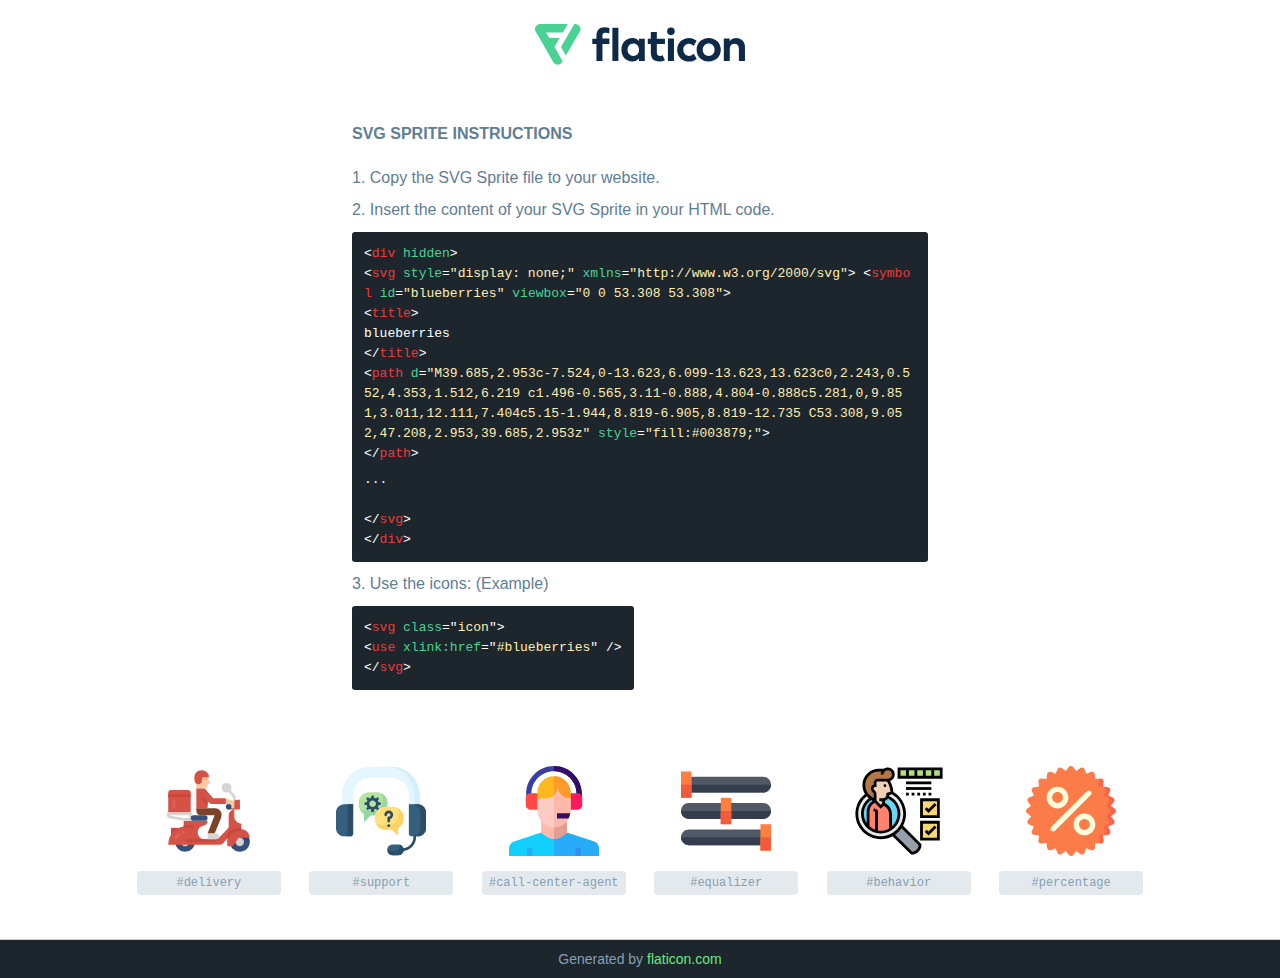
<file: assets/img/services/my-icons-collection_3/My icons collection-SVG-Sprites-Demo.html>
<!DOCTYPE html>
<!--
Flaticon SVG Sprite: My icons collectionCreation date: 21/09/2020 12:23-->
<html>
<!DOCTYPE html>
<html>
<head>
    <title>Flaticon SVG Sprite</title>
    <meta charset="UTF-8">
    <style>
        html, body, div, span, applet, object, iframe,
        h1, h2, h3, h4, h5, h6, p, blockquote, pre,
        a, abbr, acronym, address, big, cite, code,
        del, dfn, em, img, ins, kbd, q, s, samp,
        small, strike, strong, sub, sup, tt, var,
        b, u, i, center,
        dl, dt, dd, ol, ul, li,
        fieldset, form, label, legend,
        table, caption, tbody, tfoot, thead, tr, th, td,
        article, aside, canvas, details, embed,
        figure, figcaption, footer, header, hgroup,
        menu, nav, output, ruby, section, summary,
        time, mark, audio, video {
            margin: 0;
            padding: 0;
            border: 0;
            font-size: 100%;
            font: inherit;
            vertical-align: baseline;
        }
        /* HTML5 display-role reset for older browsers */
        article, aside, details, figcaption, figure,
        footer, header, hgroup, menu, nav, section {
            display: block;
        }
        body {
            line-height: 1;
        }
        ol, ul {
            list-style: none;
        }
        blockquote, q {
            quotes: none;
        }
        blockquote:before, blockquote:after,
        q:before, q:after {
            content: '';
            content: none;
        }
        table {
            border-collapse: collapse;
            border-spacing: 0;
        }
        body {
            font-family: Helvetica, Arial, sans-serif;
            font-size: 16px;
            color: #5f7d95;
        }
        a {
            color: #69E781;
            font-weight: bold;
            text-decoration: none;
        }
        * {
            -moz-box-sizing: border-box;
            -webkit-box-sizing: border-box;
            box-sizing: border-box;
            margin: 0;
            padding: 0;
        }
        .glyph svg.icon {
            width: 90px;
            height: 90px;

            margin-bottom: 12px;
        }
        .wrapper {
            max-width: 600px;
            margin: auto;
            padding: 0 12px;
        }
        .title {
            margin-bottom: 24px;
            text-transform: uppercase;
            font-weight: bold;
        }
        header {
            text-align: center;
            padding: 24px;
        }
        header .logo {
            width: 210px;
            height: auto;
            border: none;
            display: inline-block;
        }
        header strong {
            font-size: 28px;
            font-weight: 500;
            vertical-align: middle;
        }
        .demo {
            margin: 2em auto;
            line-height: 1.25em;
        }
        .demo ul li {
            margin-bottom: 12px;
        }
        .demo ul li code {
            background-color: #1D262D;
            border-radius: 3px;
            padding: 12px;
            display: inline-block;
            color: #fff;
            font-family: Consolas,Monaco,Lucida Console,Liberation Mono,DejaVu Sans Mono,Bitstream Vera Sans Mono,Courier New, monospace;
            font-weight: lighter;
            margin-top: 12px;
            font-size: 13px;
            word-break: break-all;
        }
        .demo ul li code .red {
            color: #EC3A3B;
        }
        .demo ul li code .green {
            color: #4AD295;
        }
        .demo ul li code .yellow {
            color: #FFEEB6;
        }
        .demo ul li code .blue {
            color: #2C8CF4;
        }
        .demo ul li code .purple {
            color: #4949E7;
        }
        .demo ul li code .dots {
            margin-top: 0.5em;
            display: block;
        }
        #glyphs {
            border-bottom: 1px solid #ccc;
            padding: 2em 0;
            text-align: center;
        }
        .glyph {
            display: inline-block;
            width: 9em;
            margin: 12px;
            text-align: center;
            vertical-align: top;
            background: #FFF;
        }
        .glyph .glyph-icon {
            padding: 10px;
            display: block;
            font-family:"Flaticon";
            font-size: 64px;
            line-height: 1;
        }
        .glyph .glyph-icon:before {
            font-size: 64px;
            color: #1D262D;
            margin-left: 0;
        }
        .class-name {
            font-size: 0.75em;
            background-color: #E3E9ED;
            color: #fff;
            border-radius: 4px;
            padding: 0.5em;
            color: #869FB2;
            font-family: Consolas,Monaco,Lucida Console,Liberation Mono,DejaVu Sans Mono,Bitstream Vera Sans Mono,Courier New, monospace;
        }
        .author-name {
            font-size: 0.6em;
            background-color: #fcfcfd;
            border: 1px solid #DEDEE4;
            border-top: 0;
            border-radius: 0 0 4px 4px;
            padding: 0.5em;
        }
        .attribution .title {
            margin-top: 2em;
        }
        .attribution textarea {
            background-color: #fcfcfd;
            padding: 12px;
            border: none;
            box-shadow: none;
            border: 1px solid #DEDEE4;
            border-radius: 4px;
            resize: none;
            width: 100%;
            height: 150px;
            font-size: 0.8em;
            font-family: Consolas,Monaco,Lucida Console,Liberation Mono,DejaVu Sans Mono,Bitstream Vera Sans Mono,Courier New, monospace;
            -webkit-appearance: none;
        }
        .iconsuse {
            margin: 2em auto;
            text-align: center;
            max-width: 1200px;
        }
        .iconsuse:after {
            content: '';
            display: table;
            clear: both;
        }
        .iconsuse .image {
            float: left;
            width: 25%;
            padding: 0 12px;
        }
        .iconsuse .image p {
            margin-bottom: 12px;
        }
        .iconsuse .image span {
            display: block;
            font-size: 0.65em;
            background-color: #1D262D;
            color: #fff;
            border-radius: 4px;
            padding: 0.5em;
            color: #FFFF99;
            margin-top: 12px;
            font-family: Consolas,Monaco,Lucida Console,Liberation Mono,DejaVu Sans Mono,Bitstream Vera Sans Mono,Courier New, monospace;
        }
        #footer {
            text-align: center;
            background-color: #1D262D;
            color: #869FB2;
            padding: 12px;
            font-size: 14px;
        }
        #footer a {
            font-weight: normal;
        }
        @media (max-width: 960px) {
            .iconsuse .image {
                width: 50%;
            }
        }
        @media (max-width: 560px) {
            .iconsuse .image {
                width: 100%;
            }
        }
    </style>
</head>
<body class="characters-off">
    <div hidden>
        <svg xmlns="http://www.w3.org/2000/svg" style="display: none;"><symbol id="delivery" viewBox="0 0 512 512"><title>delivery</title><circle cx="356" cy="124" fill="#d5d5d3" r="28"/><path d="m408 200h-16v-21.194l-30.247-37.806 12.494-10 32 40a8 8 0 0 1 1.753 5z" fill="#d5d5d3"/><path d="m264 96-16 8v8a16 16 0 0 1 -16 16h-48v-80h64v24l5.33 8z" fill="#fdc8a2"/><path d="m253.33 80h-37.33v-16h32v8z" fill="#fdb683"/><path d="m40 352h56v48h-56z" fill="#c7483c"/><circle cx="120" cy="432" fill="#34507b" r="56"/><circle cx="120" cy="432" fill="#d5d5d3" r="24"/><path d="m40 136h96a16 16 0 0 1 16 16v112a0 0 0 0 1 0 0h-128a0 0 0 0 1 0 0v-112a16 16 0 0 1 16-16z" fill="#d65246"/><path d="m48 192h16v48h-16z" fill="#df6257"/><path d="m24 160h128v16h-128z" fill="#c7483c"/><path d="m311.029 408.971 49.942-49.942a24 24 0 0 0 7.029-16.97v-62.059a32 32 0 0 1 32-32v40a40 40 0 0 0 40 40v32h-17.844a32 32 0 0 0 -23.678 10.474l-60.956 67.052a32 32 0 0 1 -23.678 10.474h-289.844a105.442 105.442 0 0 1 86.58-103.742l1.42-.258v-32h136a27.672 27.672 0 0 1 -23.759 27.394 37.552 37.552 0 0 0 -32.241 37.175v1.879a37.553 37.553 0 0 0 37.552 37.552h64.507a24 24 0 0 0 16.97-7.029z" fill="#d65246"/><path d="m104.285 387.575-6.138-14.775a81.91 81.91 0 0 1 16.727-4.927l2.861 15.742a65.794 65.794 0 0 0 -13.45 3.96z" fill="#df6257"/><path d="m70.522 419.487-14.4-6.974a81.646 81.646 0 0 1 27.363-31.768l9.03 13.209a65.626 65.626 0 0 0 -21.993 25.533z" fill="#df6257"/><path d="m152 264h-128a8 8 0 0 0 -8 8v9.32a16.008 16.008 0 0 0 13.14 15.75l81.43 14.8a7.608 7.608 0 0 0 1.43.13h40a8 8 0 0 0 8-8v-32a8 8 0 0 0 -8-8zm-8 32h-31.28l-80.72-14.68v-1.32h112z" fill="#d5d5d3"/><path d="m256 64h-40v19a21 21 0 0 1 -32 17.89 20.611 20.611 0 0 1 -3.09-2.32 20.9 20.9 0 0 1 -6.8-13.48l-1.71-17.11a39.992 39.992 0 0 1 39.8-43.98h3.8a40 40 0 0 1 40 40z" fill="#d65246"/><path d="m184 240v16a24 24 0 0 0 24 24h80l-40 104h40l37.6-90.517a38.658 38.658 0 0 0 -2.388-34.441 38.655 38.655 0 0 0 -33.312-19.042z" fill="#7a432a"/><path d="m280 184-48-56h-48v112h64v-40l8.971 8.971a24 24 0 0 0 16.97 7.029h78.059v-32z" fill="#d65246"/><path d="m368 248h64v-56h-14.111a28.944 28.944 0 0 0 -25.889 16l-24 8z" fill="#d65246"/><path d="m488 432a55.967 55.967 0 1 1 -.57-8 56 56 0 0 1 .57 8z" fill="#34507b"/><path d="m487.43 424h-63.43l-31.68 47.52a56 56 0 1 1 95.11-47.52z" fill="#2f486e"/><path d="m455 432a24.025 24.025 0 1 1 -1.38-8 23.6 23.6 0 0 1 1.38 8z" fill="#cececc"/><path d="m453.62 424h-29.62l-13.57 20.35a23.994 23.994 0 1 1 43.19-20.35z" fill="#c6c6c4"/><path d="m396 419.151 24.5 24.5a14.849 14.849 0 0 0 21 0 14.849 14.849 0 0 0 0-21l-24.5-24.5z" fill="#d5d5d3"/><path d="m360 456h32l32-48h64a48 48 0 0 0 -48-48h-16a64 64 0 0 0 -64 64z" fill="#d65246"/><path d="m352 184v32l16 8v16h32v-40z" fill="#fdc8a2"/><circle cx="368" cy="232" fill="#34507b" r="16"/><g fill="#c7483c"><path d="m112 336h56v16h-56z"/><path d="m278.059 432h-150.059v-16h166.059a24 24 0 0 0 16.97-7.029l.971-.971-16.971 16.971a24 24 0 0 1 -16.97 7.029z"/><path d="m424 352a72.1 72.1 0 0 0 -70.98 60h16.289a56.088 56.088 0 0 1 54.691-44h16v-16z"/></g><rect fill="#34507b" height="32" rx="16" width="96" x="152" y="280"/><path d="m248 201.373-26.343-26.343-11.314 11.313 37.657 37.657z" fill="#c7483c"/><path d="m248 384h48a16 16 0 0 1 16 16 16 16 0 0 1 -16 16h-48a0 0 0 0 1 0 0v-32a0 0 0 0 1 0 0z" fill="#d5d5d3"/></symbol><symbol id="support" viewBox="0 0 512 512"><title>support</title><g><path d="m375.603 484.806c-3.569 0-6.768-2.5-7.517-6.133-.858-4.156 1.815-8.222 5.971-9.079l15.589-3.219c29.143-6.019 50.296-31.988 50.296-61.746v-31.792c0-4.244 3.44-7.684 7.684-7.684s7.684 3.44 7.684 7.684v31.792c0 37.012-26.309 69.31-62.556 76.797l-15.59 3.219c-.523.108-1.045.161-1.561.161z" fill="#2b4d66"/></g><g><path d="m231.396 149.457h-41.437c-33.76 0-61.129 27.368-61.129 61.129v8.014c0 21.679 11.294 40.708 28.31 51.56 1.47.937 2.358 2.56 2.358 4.304v37.516c0 2.778 3.393 4.131 5.304 2.115l29.552-31.169c1.935-2.041 4.623-3.196 7.435-3.196h29.606c33.76 0 61.129-27.368 61.129-61.129v-8.014c.001-33.762-27.367-61.13-61.128-61.13z" fill="#b3e59f"/></g><g><g><path d="m445.673 314.501c-17.223 0-31.186-13.963-31.186-31.186v-117.027c0-54.739-44.534-99.273-99.273-99.273h-118.441c-54.739 0-99.273 44.534-99.273 99.273v117.027c0 17.223-13.963 31.186-31.186 31.186s-31.186-13.963-31.186-31.186v-117.027c0-89.131 72.514-161.645 161.645-161.645h118.441c89.131 0 161.645 72.514 161.645 161.645v117.027c0 17.224-13.962 31.186-31.186 31.186z" fill="#e4f6ff"/></g></g><g><g><path d="m315.215 4.643h-29.232c89.131 0 161.645 72.514 161.645 161.645v117.027c0 11.941-6.714 22.309-16.57 27.549 4.361 2.318 9.334 3.637 14.616 3.637 17.223 0 31.186-13.963 31.186-31.186v-117.027c-.001-89.131-72.514-161.645-161.645-161.645z" fill="#d3effb"/></g></g><g><path d="m46.292 217.882h51.22v167.339c0 8.284-6.716 15-15 15h-36.22c-25.566 0-46.292-20.726-46.292-46.292v-89.755c0-25.566 20.726-46.292 46.292-46.292z" fill="#365e7d"/></g><path d="m64.894 217.882v167.342c0 8.283-6.714 14.997-14.997 14.997h32.618c8.283 0 14.997-6.714 14.997-14.997v-167.342z" fill="#2b4d66"/><g><path d="m355.058 507.357h-33.336c-16.699 0-30.237-13.538-30.237-30.237 0-16.699 13.538-30.237 30.237-30.237h33.336c13.356 0 24.689 8.659 28.692 20.669.725 2.174-3.536 2.835-3.207 7.944s4.55 5.662 4.163 7.591c-2.771 13.842-14.992 24.27-29.648 24.27z" fill="#365e7d"/></g><path d="m364.892 448.527c.21 1.44.324 2.911.324 4.41 0 16.699-13.538 30.237-30.237 30.237h-33.336c-3.444 0-6.75-.584-9.834-1.645 2.135 14.608 14.712 25.827 29.913 25.827h33.336c16.699 0 30.237-13.538 30.237-30.237 0-13.254-8.533-24.51-20.403-28.592z" fill="#2b4d66"/><g><path d="m465.708 400.221h-10.4l-7.734-1.107-7.631 1.107h-10.454c-8.284 0-15-6.716-15-15v-167.339h51.22c25.566 0 46.292 20.726 46.292 46.292v89.755c-.001 25.566-20.727 46.292-46.293 46.292z" fill="#365e7d"/></g><path d="m465.612 217.882h-31.795c25.561 0 46.282 20.721 46.282 46.282v89.774c0 25.561-20.721 46.282-46.282 46.282h31.795c25.561 0 46.282-20.721 46.282-46.282v-89.774c.001-25.561-20.721-46.282-46.282-46.282z" fill="#2b4d66"/><g><path d="m259.498 156.304c4.366 8.416 6.847 17.966 6.847 28.102v8.014c0 33.761-27.368 61.129-61.129 61.129h-41.436c-10.136 0-19.686-2.481-28.102-6.847 4.972 9.584 12.404 17.687 21.461 23.468 1.47.939 2.36 2.561 2.36 4.305v37.506c0 2.778 3.393 4.131 5.304 2.115l29.552-31.169c1.935-2.041 4.623-3.196 7.435-3.196h29.606c33.76 0 61.129-27.368 61.129-61.129v-8.014c0-23.627-13.411-44.108-33.027-54.284z" fill="#95d6a4"/></g><path d="m248.917 205.884h-7.267c-.896-3.421-2.311-6.633-4.149-9.554l4.25-4.25c3.001-3.002 3.001-7.866 0-10.868-3.002-3-7.866-3-10.868 0l-4.25 4.25c-3.21-2.02-6.774-3.521-10.578-4.393v-5.999c0-4.244-3.44-7.684-7.684-7.684s-7.684 3.44-7.684 7.684v5.999c-3.804.872-7.368 2.373-10.578 4.393l-4.25-4.25c-3.002-3-7.867-3-10.868 0-3.001 3.002-3.001 7.867 0 10.868l4.25 4.25c-2.02 3.21-3.521 6.774-4.393 10.578h-5.999c-4.244 0-7.684 3.44-7.684 7.684s3.44 7.684 7.684 7.684h5.999c.872 3.804 2.373 7.368 4.393 10.578l-4.25 4.25c-3.001 3.002-3.001 7.867 0 10.868 1.501 1.5 3.468 2.25 5.434 2.25s3.933-.75 5.434-2.25l4.25-4.25c3.21 2.02 6.774 3.521 10.578 4.393v5.999c0 4.244 3.44 7.684 7.684 7.684s7.684-3.44 7.684-7.684v-5.999c3.804-.872 7.368-2.373 10.578-4.393l4.25 4.25c1.501 1.5 3.468 2.25 5.434 2.25s3.933-.75 5.434-2.25c3.001-3.002 3.001-7.866 0-10.868l-4.25-4.25c2.2-3.497 3.79-7.413 4.616-11.603h6.8c4.244 0 7.684-3.44 7.684-7.684 0-4.243-3.44-7.683-7.684-7.683zm-40.548 27.74c-10.494 0-19.031-8.537-19.031-19.031s8.537-19.031 19.031-19.031 19.031 8.537 19.031 19.031-8.537 19.031-19.031 19.031z" fill="#2b4d66"/><g fill="#2b4d66"><path d="m208.369 261.8c4.245 0 7.685-3.44 7.685-7.684v-1.544c-3.52.63-7.137.977-10.838.977h-4.531v.566c0 4.245 3.44 7.685 7.684 7.685z"/><path d="m241.751 247.974c2.154-2.155 2.753-5.267 1.815-7.963-3.882 3.132-8.155 5.795-12.734 7.912l.052.052c1.501 1.5 3.468 2.25 5.434 2.25s3.932-.751 5.433-2.251z"/></g><g><path d="m322.978 231.378h-41.437c-33.761 0-61.129 27.368-61.129 61.129v8.014c0 33.761 27.368 61.129 61.129 61.129h33.32c2.812 0 5.501 1.156 7.435 3.196l25.837 27.252c1.911 2.016 5.304.663 5.304-2.115v-33.598c0-1.743.888-3.366 2.358-4.304 17.017-10.852 28.31-29.882 28.31-51.56v-8.014c.002-33.76-27.366-61.129-61.127-61.129z" fill="#ffe07d"/></g><g><path d="m351.08 238.226c4.366 8.416 6.847 17.966 6.847 28.102v8.014c0 33.761-27.368 61.129-61.129 61.129h-41.437c-10.136 0-19.686-2.481-28.102-6.847 10.176 19.616 30.656 33.027 54.281 33.027h33.321c2.812 0 5.501 1.156 7.435 3.196l25.837 27.252c1.911 2.016 5.304.663 5.304-2.115v-33.598c0-1.743.888-3.366 2.358-4.304 17.017-10.852 28.31-29.882 28.31-51.56v-8.014c.002-23.626-13.409-44.106-33.025-54.282z" fill="#ffd064"/></g><g><circle cx="300.16" cy="338.364" fill="#2b4d66" r="7.284"/></g><path d="m293.476 335.471c-.385.887-.6 1.864-.6 2.893 0 4.023 3.261 7.284 7.284 7.284s7.284-3.261 7.284-7.284c0-1.335-.365-2.583-.992-3.659-3.145.499-6.368.766-9.653.766z" fill="#2b4d66"/><g><g><path d="m300.159 321.268c-4.244 0-7.684-3.44-7.684-7.684v-18.244c0-4.244 3.44-7.684 7.684-7.684 2.702 0 5.215-1.082 7.079-3.045 1.863-1.961 2.811-4.535 2.67-7.247-.263-5.074-4.455-9.128-9.543-9.231-4.919-.061-9.191 3.508-9.873 8.39-.062.448-.094.91-.094 1.371 0 4.244-3.44 7.684-7.684 7.684s-7.684-3.44-7.684-7.684c0-1.17.081-2.346.242-3.496 1.734-12.417 12.387-21.635 24.891-21.635.171 0 .34.002.511.006 13.107.264 23.904 10.718 24.583 23.8.361 6.963-2.079 13.578-6.873 18.626-2.916 3.072-6.564 5.335-10.54 6.618v11.773c0 4.242-3.44 7.682-7.685 7.682z" fill="#2b4d66"/></g></g></symbol><symbol id="call-center-agent" viewBox="0 0 512 512"><title>call-center-agent</title><path d="m414.33 158.33v11.67h-30v-11.67c0-70.76-57.57-128.33-128.33-128.33s-128.33 57.57-128.33 128.33v11.67h-30v-11.67c0-87.3 71.02-158.33 158.33-158.33s158.33 71.03 158.33 158.33z" fill="#393e9f"/><path d="m414.33 158.33v11.67h-30v-11.67c0-70.76-57.57-128.33-128.33-128.33v-30c87.31 0 158.33 71.03 158.33 158.33z" fill="#340d66"/><path d="m175.287 248.594h-54.972c-13.767 0-24.928-11.161-24.928-24.928v-43.901c0-13.767 11.161-24.928 24.928-24.928h54.972z" fill="#fe4945"/><path d="m334.711 248.594h56.974c13.767 0 24.928-11.161 24.928-24.928v-43.901c0-13.767-11.161-24.928-24.928-24.928h-56.974z" fill="#fa185e"/><path d="m512 469.59v42.41h-103.29l-15-15-15 15h-245.42l-15-15-15 15h-103.29v-42.41c0-18.34 11.78-34.59 29.2-40.31l153.66-50.36h146.71v.14l153.23 50.22c17.42 5.72 29.2 21.97 29.2 40.31z" fill="#13cffe"/><path d="m512 469.59v42.41h-103.29l-15-15-15 15h-122.71v-133.08h73.57v.14l153.23 50.22c17.42 5.72 29.2 21.97 29.2 40.31z" fill="#28abf9"/><path d="m329.57 306.33v72.59s-37 36.57-73.57 36.57-73.14-36.57-73.14-36.57v-72.59z" fill="#ffb9ab"/><path d="m329.57 306.33v72.59s-37 36.57-73.57 36.57v-109.16z" fill="#e39e8d"/><path d="m350.72 152.72v31.48l-9.72 10.47h-170l-9.72-10.47v-31.48c0-26.16 10.6-49.84 27.74-66.98s40.82-27.74 66.98-27.74c52.31 0 94.72 42.41 94.72 94.72z" fill="#ffb81f"/><path d="m350.72 152.72v31.48l-9.72 10.47h-85v-136.67c52.31 0 94.72 42.41 94.72 94.72z" fill="#fc9b28"/><path d="m350.72 184.26v64.87c0 6.69-.61 13.22-1.78 19.54-.95 5.15-14.23 15-14.23 15s6.34 10.23 3.8 15c-16.25 30.62-47.11 51.29-82.51 51.29-26.16 0-49.84-11.28-66.98-29.53s-27.74-43.45-27.74-71.3v-64.87h50.52c17.01 0 32.52-6.46 44.2-17.06 13.26-12.04 21.59-29.41 21.59-48.72 0 36.33 29.45 65.78 65.78 65.78z" fill="#fccbc3"/><path d="m350.72 184.26v64.87c0 6.69-.61 13.22-1.78 19.54-.95 5.15-14.23 15-14.23 15s6.34 10.23 3.8 15c-16.25 30.62-47.11 51.29-82.51 51.29v-182.76c13.26-12.04 21.59-29.41 21.59-48.72 0 36.33 29.45 65.78 65.78 65.78z" fill="#ffb9ab"/><path d="m348.94 268.67c-1.97 10.71-5.54 20.8-10.43 30h-65.3v-30z" fill="#340d66"/><path d="m103.286 466h30v46h-30z" fill="#28abf9"/><path d="m378.714 466h30v46h-30z" fill="#318def"/></symbol><symbol id="equalizer" viewBox="0 0 512 512"><title>equalizer</title><path d="m467 361v90h-422c-24.901 0-45-20.101-45-45 0-24.901 20.099-45 45-45z" fill="#515866"/><path d="m467 406v45h-422c-24.901 0-45-20.101-45-45z" fill="#353d4d"/><path d="m512 256c0 24.899-20.099 45-45 45h-422c-24.901 0-45-20.101-45-45 0-24.901 20.099-45 45-45h422c24.901 0 45 20.099 45 45z" fill="#515866"/><path d="m512 256c0 24.899-20.099 45-45 45h-422c-24.901 0-45-20.101-45-45z" fill="#353d4d"/><path d="m512 106c0 24.899-20.099 45-45 45h-422v-90h422c24.901 0 45 20.099 45 45z" fill="#515866"/><path d="m512 106c0 24.899-20.099 45-45 45h-422v-45z" fill="#353d4d"/><path d="m0 31h60v150h-60z" fill="#ff7f40"/><path d="m452 331h60v150h-60z" fill="#ff7f40"/><path d="m0 106h60v75h-60z" fill="#f25a3c"/><path d="m226 181h60v150h-60z" fill="#ff7f40"/><g fill="#f25a3c"><path d="m226 256h60v75h-60z"/><path d="m452 406h60v75h-60z"/></g></symbol><symbol id="behavior" viewBox="0 0 64 64"><title>behavior</title><g><g><path d="m32 2h30v6h-30z" fill="#b4dd7f"/></g><g><path d="m33.64 42.64 13.36 13.36c0 1.66-.67 3.16-1.76 4.24-1.08 1.09-2.58 1.76-4.24 1.76l-13.36-13.36c2.47-1.46 4.54-3.53 6-6z" fill="#969faa"/></g><g><circle cx="19" cy="34" fill="#e6e9ed" r="17"/></g><g><circle cx="19" cy="34" fill="#69d6f4" r="13"/></g><g><path d="m21.36 3c.71-.62 1.63-1 2.64-1 2.21 0 4 1.79 4 4s-1.79 4-4 4h-2-5c-1.1 0-2 .9-2 2v2c-.55 0-1.05.22-1.41.59-.37.36-.59.86-.59 1.41v.17c0 .53.21 1.04.59 1.42l.82.82c.38.38.59.89.59 1.42v5.17l-2.79-2.09-.94-.71c-.81-.6-1.51-1.3-2.09-2.08-.41-.53-.76-1.09-1.05-1.68-.73-1.46-1.13-3.1-1.13-4.77 0-5.89 4.78-10.67 10.67-10.67z" fill="#b27946"/></g><g><path d="m16 46.65c-2.3-.54-4.36-1.7-6-3.27v-.01-10.98c0-1.63.5-3.17 1.37-4.46s2.12-2.33 3.63-2.93l4 4 2-2c1.51.6 2.76 1.64 3.63 2.93s1.37 2.83 1.37 4.46v10.56c-2.02 1.3-4.42 2.05-7 2.05-1.03 0-2.04-.12-3-.35z" fill="#ff826e"/></g><g><path d="m19 29-4-4v-5.17c0-.53-.21-1.04-.59-1.42l-.82-.82c-.38-.38-.59-.89-.59-1.42v-.17c0-.55.22-1.05.59-1.41.36-.37.86-.59 1.41-.59v-2c0-1.1.9-2 2-2h5 2s3 4 3 9l-3 1v.59c0 .45-.09.89-.26 1.3s-.42.79-.74 1.11c-.54.54-1.25.88-2 .97v3.03z" fill="#f0d0b4"/></g><g><path d="m48 40h12v12h-12z" fill="#fcd770"/></g><g><path d="m48 24h12v12h-12z" fill="#fcd770"/></g></g><g><circle cx="22" cy="14" r="1"/><path d="m37 34c0-6.462-3.446-12.378-9.021-15.592-.144-3.326-1.448-6.146-2.345-7.705 1.953-.681 3.366-2.521 3.366-4.703 0-2.757-2.243-5-5-5-1.116 0-2.136.38-2.969 1h-3.364c-6.434 0-11.667 5.233-11.667 11.667 0 2.224.654 4.383 1.82 6.23-4.286 3.403-6.82 8.603-6.82 14.103 0 9.925 8.075 18 18 18 3.058 0 5.938-.771 8.463-2.123l13.123 13.123h.414c3.859 0 7-3.14 7-7v-.414l-13.123-13.123c1.352-2.525 2.123-5.405 2.123-8.463zm-22-1.382v12.682c-1.492-.53-2.846-1.344-4.001-2.382l.001-10.533c0-2.643 1.477-4.993 3.796-6.175l4.204 4.204 2.204-2.204c2.319 1.182 3.796 3.532 3.796 6.175v9.991c-1.767 1.026-3.813 1.624-6 1.624-.683 0-1.348-.071-2-.181v-14.437l-2.553-1.276-.895 1.789zm-2.807-8.473.943.707c-2.55 1.622-4.136 4.423-4.136 7.533l-.001 8.232c-1.26-1.898-1.999-4.172-1.999-6.617 0-3.984 1.94-7.61 5.193-9.855zm9.807 2.206v-1.601c.633-.214 1.22-.556 1.707-1.042.169-.169.313-.354.451-.544 4.182 1.982 6.842 6.146 6.842 10.836 0 3.542-1.552 6.72-4 8.919v-8.534c0-3.451-1.941-6.535-5-8.034zm1-7.072v1.307c0 .645-.251 1.251-.707 1.707s-1.063.707-1.707.707h-2.586v2h2v1.586l-1 1-3-3v-4.757c0-.801-.313-1.555-.879-2.122l-.828-.828c-.189-.189-.293-.441-.293-.708v-.171c0-.551.448-1 1-1h1v-3c0-.551.448-1 1-1h5 1.473c.659 1.016 2.298 3.86 2.506 7.287zm-5.333-15.279h1.757c-.27.614-.424 1.288-.424 2h2c0-1.654 1.346-3 3-3s3 1.346 3 3-1.346 3-3 3h-2-5c-1.654 0-3 1.346-3 3v1.171c-1.164.413-2 1.525-2 2.829v.171c0 .801.313 1.555.879 2.122l.828.828c.189.189.293.441.293.708v3.172l-2.134-1.6c-2.421-1.817-3.866-4.708-3.866-7.734 0-5.331 4.337-9.667 9.667-9.667zm-14.667 30c0-4.877 2.241-9.489 6.035-12.516.451.5.941.968 1.48 1.386-3.475 2.641-5.515 6.702-5.515 11.13 0 7.72 6.28 14 14 14s14-6.28 14-14c0-5.505-3.143-10.387-8.076-12.683.033-.197.068-.393.074-.596l1.896-.632c5.008 2.847 8.106 8.134 8.106 13.911 0 8.822-7.178 16-16 16s-16-7.178-16-16zm42.984 22.398c-.193 2.44-2.146 4.393-4.586 4.586l-12.182-12.182c1.791-1.24 3.346-2.795 4.586-4.586z"/><path d="m47 53h14v-14h-14zm2-12h10v10h-10z"/><path d="m53 46.586-1.293-1.293-1.414 1.414 2.707 2.707 5.707-5.707-1.414-1.414z"/><path d="m47 37h14v-14h-14zm2-12h10v10h-10z"/><path d="m53 30.586-1.293-1.293-1.414 1.414 2.707 2.707 5.707-5.707-1.414-1.414z"/><path d="m31 1v8h32v-8zm14 2h4v4h-4zm-2 4h-4v-4h4zm8-4h4v4h-4zm-18 0h4v4h-4zm28 4h-4v-4h4z"/><path d="m37 11h18v2h-18z"/><path d="m37 15h18v2h-18z"/><path d="m37 19h2v2h-2z"/><path d="m53 19h2v2h-2z"/><path d="m49 19h2v2h-2z"/><path d="m45 19h2v2h-2z"/><path d="m41 19h2v2h-2z"/></g></symbol><symbol id="percentage" viewBox="0 0 497 497"><title>percentage</title><path d="m491.13 236.596-22.291-17.104 17.104-22.291c6.006-7.827 2.953-19.221-6.162-22.997l-25.958-10.752 10.752-25.958c3.776-9.115-2.122-19.331-11.904-20.618l-27.856-3.667 3.667-27.857c1.288-9.781-7.053-18.123-16.835-16.835l-11.903 1.567v356.831l11.903 1.567c9.782 1.288 18.123-7.053 16.835-16.835l-3.667-27.856 27.856-3.667c9.782-1.288 15.68-11.503 11.904-20.618l-10.752-25.958 25.958-10.752c9.115-3.775 12.168-15.169 6.162-22.997l-17.104-22.291 22.291-17.104c7.827-6.006 7.827-17.802 0-23.808z" fill="#fa6348"/><path d="m380.124 452.671 3.667-27.856 15.953 2.1c4.7-2.787 7.77-8.695 7.009-15.268l-3.225-27.856 24.493-3.667c8.601-1.288 13.787-11.503 10.467-20.618l-9.454-25.958 22.824-10.752c8.015-3.775 10.699-15.169 5.418-22.997l-15.039-22.291 19.6-17.104c6.882-6.006 6.882-17.802 0-23.808l-19.6-17.104 15.039-22.291c5.281-7.827 2.596-19.221-5.418-22.997l-22.824-10.752 9.454-25.958c3.32-9.115-1.866-19.331-10.467-20.618l-24.493-3.667 3.225-27.857c.761-6.573-2.309-12.48-7.01-15.268l-15.953 2.101-.316-2.398-3.352-25.458c-1.288-9.782-11.503-15.679-20.618-11.904l-25.958 10.752-10.752-25.958c-3.776-9.115-15.17-12.168-22.997-6.162l-22.291 17.104-17.102-22.291c-6.006-7.827-17.802-7.827-23.808 0l-17.104 22.291-22.291-17.104c-7.827-6.006-19.221-2.953-22.997 6.162l-10.752 25.958-25.958-10.752c-9.115-3.775-19.331 2.123-20.618 11.904l-3.667 27.856-27.856-3.667c-9.782-1.288-18.123 7.053-16.835 16.835l3.667 27.856-27.856 3.667c-9.781 1.288-15.68 11.503-11.904 20.618l10.752 25.958-25.958 10.752c-9.115 3.776-12.168 15.169-6.162 22.997l17.104 22.291-22.291 17.104c-7.827 6.006-7.827 17.802 0 23.808l22.291 17.104-17.104 22.291c-6.006 7.827-2.953 19.221 6.162 22.997l25.958 10.752-10.752 25.958c-3.776 9.115 2.122 19.331 11.904 20.618l27.856 3.667-3.667 27.856c-1.288 9.782 7.053 18.123 16.835 16.835l27.856-3.667 3.667 27.856c1.288 9.781 11.503 15.679 20.618 11.904l25.958-10.752 10.752 25.958c3.775 9.115 15.169 12.168 22.997 6.162l22.291-17.104 17.104 22.291c6.006 7.827 17.802 7.827 23.808 0l17.104-22.291 22.291 17.104c7.827 6.006 19.221 2.953 22.997-6.162l10.752-25.958 25.958 10.752c9.115 3.776 19.33-2.122 20.618-11.904z" fill="#fc7c49"/><g fill="#fffbdb"><path d="m322.746 262.746c-33.137 0-60 26.863-60 60s26.863 60 60 60 60-26.863 60-60-26.863-60-60-60zm0 90c-16.568 0-30-13.431-30-30 0-16.568 13.432-30 30-30 16.569 0 30 13.432 30 30 0 16.569-13.431 30-30 30z"/><path d="m174.254 114.254c-33.137 0-60 26.863-60 60s26.863 60 60 60 60-26.863 60-60-26.863-60-60-60zm0 90c-16.568 0-30-13.431-30-30 0-16.568 13.432-30 30-30 16.569 0 30 13.432 30 30 0 16.569-13.432 30-30 30z"/><path d="m139.252 357.748c-5.858-5.858-5.858-15.355 0-21.213l197.283-197.283c5.858-5.858 15.355-5.858 21.213 0s5.858 15.355 0 21.213l-197.283 197.283c-5.858 5.858-15.355 5.858-21.213 0z"/></g></symbol></svg>    </div>
    <header>
        <a href="https://www.flaticon.com/" target="_blank" class="logo">
            <svg id="Capa_1" data-name="Capa 1" xmlns="http://www.w3.org/2000/svg" viewBox="0 0 394.3 76.5"><title>flaticon_positive</title><path d="M156.6,69.4H145.3V7.1h11.3Z" style="fill:#0e2a47"/><path d="M206.2,69.4h-11V64.8a15.4,15.4,0,0,1-12.6,5.7c-11.6,0-20.3-9.5-20.3-22.1s8.8-22.1,20.3-22.1a15.4,15.4,0,0,1,12.6,5.8V27.5h11Zm-32.4-21c0,6.4,4.2,11.6,10.8,11.6s10.8-4.9,10.8-11.6-4.4-11.6-10.8-11.6S173.9,42,173.9,48.4Z" style="fill:#0e2a47"/><path d="M262.5,13.7a7.2,7.2,0,0,1-14.4,0,7.2,7.2,0,1,1,14.4,0ZM261,69.4H249.6v-42H261Z" style="fill:#0e2a47"/><path id="_Trazado_" data-name="&lt;Trazado&gt;" d="M139.6,17.8a16.6,16.6,0,0,0-8-1.4c-3.2.4-4.9,2-4.9,5.9v5.1h13V37.5h-13v32H115.4v-32h-7.8v-10h7.8V22.2c0-9.9,5.2-16.3,15-16.3a23.4,23.4,0,0,1,9.3,1.8Z" style="fill:#0e2a47"/><path d="M235.1,60c-3.5,0-6.3-1.9-6.3-7.1V37.5H244v-10H228.8V15H217.5V27.5h-5.7v10h5.7V53.7c0,10.9,5.3,16.8,15.7,16.8A22.9,22.9,0,0,0,244,68l-4.3-9.1A12.3,12.3,0,0,1,235.1,60Z" style="fill:#0e2a47"/><path d="M348.9,48.4c0,12.6-9.7,22.1-22.7,22.1s-22.7-9.4-22.7-22.1,9.6-22.1,22.7-22.1S348.9,35.8,348.9,48.4Zm-33.9,0c0,6.8,4.8,11.6,11.1,11.6s11.2-4.8,11.2-11.6-4.8-11.6-11.2-11.6S315.1,41.6,315.1,48.4Z" style="fill:#0e2a47"/><path d="M394.3,42.7V69.4H382.9V46.3c0-6.1-3-9.4-8.2-9.4s-8.9,3.2-8.9,9.5v23H354.6v-42h11v4.9c3-4.5,7.6-6.1,12.3-6.1C387.5,26.3,394.3,33,394.3,42.7Z" style="fill:#0e2a47"/><path d="M298,55.7h0a12.4,12.4,0,0,1-8.2,4.2h-.9l-1.8-.2a10,10,0,0,1-7.4-5.6,13.2,13.2,0,0,1-1.2-5.8,13,13,0,0,1,1.3-5.9,10.1,10.1,0,0,1,7.5-5.5h2.4a11.7,11.7,0,0,1,8.3,4.2l5.5-9.6a19.9,19.9,0,0,0-8.1-4.3,23.4,23.4,0,0,0-6.1-.8,25.2,25.2,0,0,0-7.5,1.1,20.9,20.9,0,0,0-8,4.6,21.9,21.9,0,0,0-6.8,16.4,21.9,21.9,0,0,0,6.7,16.3,20.9,20.9,0,0,0,8,4.6,25.2,25.2,0,0,0,7.7,1.2,23.6,23.6,0,0,0,6.2-.8,20,20,0,0,0,8.1-4.4Z" style="fill:#0e2a47"/><path d="M46.3,26.5H26.9L20.8,16H52.4L61.6,0H9.4A9.3,9.3,0,0,0,1.3,4.7a9.3,9.3,0,0,0,0,9.4L34.6,71.8a9.4,9.4,0,0,0,16.2,0l1.1-1.9L36.6,43.3Z" style="fill:#4ad295"/><path d="M84.2,4.7A9.3,9.3,0,0,0,76.1,0H73.8l-25,43.3,9.2,16L84.2,14A9.3,9.3,0,0,0,84.2,4.7Z" style="fill:#4ad295"/></svg>
        </a>
    </header>
    <section class="demo wrapper">
        <p class="title">SVG Sprite Instructions</p>
        <ul>
            <li>
                <span class="num">1. </span>Copy the SVG Sprite file to your website.
            </li>
            <li>
                <span class="num">2. </span>Insert the content of your SVG Sprite in your HTML code.
                <code class="big">
                    &lt;<span class="red">div</span> <span class="green">hidden</span>&gt;<br>
                    &lt;<span class="red">svg</span> <span class="green">style</span>=<span class="yellow">"display: none;"</span> <span class="green">xmlns</span>=<span class="yellow">"http://www.w3.org/2000/svg"</span>>
                    &lt;<span class="red">symbol</span> <span class="green">id</span>=<span class="yellow">"blueberries"</span> <span class="green">viewbox</span>=<span class="yellow">"0 0 53.308 53.308"</span>><br>
                    &lt;<span class="red">title</span>><br>
                    blueberries<br>
                    &lt;/<span class="red">title</span>><br>
                    &lt;<span class="red">path</span> <span class="green">d</span>=<span class="yellow">"M39.685,2.953c-7.524,0-13.623,6.099-13.623,13.623c0,2.243,0.552,4.353,1.512,6.219   c1.496-0.565,3.11-0.888,4.804-0.888c5.281,0,9.851,3.011,12.111,7.404c5.15-1.944,8.819-6.905,8.819-12.735   C53.308,9.052,47.208,2.953,39.685,2.953z"</span> <span class="green">style</span>=<span class="yellow">"fill:#003879;"</span>><br>
                    &lt;/<span class="red">path</span>>
                    <br/><span class="dots">...</span>
                    <br/>&lt;/<span class="red">svg</span>&gt;
                    <br/>&lt;/<span class="red">div</span>&gt;
                </code>
            </li>
            <li>
                <p>
                    <span class="num">3. </span>Use the icons: (Example)
                    <br />
                    <code>
                        &lt;<span class="red">svg</span> <span class="green">class</span>=&quot;<span class="yellow">icon</span>&quot;&gt;<br>
                        &lt;<span class="red">use</span> <span class="green">xlink:href</span>=&quot;<span class="yellow">#blueberries</span>&quot; /&gt;<br>
                        &lt;/<span class="red">svg</span>&gt;
                    </code>
                </li>
            </ul>
        </section>
        <section id="glyphs">
                            <div class="glyph">
                    <svg class="icon">
                      <use xlink:href="#delivery"></use>
                  </svg>
                  <div class="class-name">#delivery</div>
              </div>
                                <div class="glyph">
                    <svg class="icon">
                      <use xlink:href="#support"></use>
                  </svg>
                  <div class="class-name">#support</div>
              </div>
                                <div class="glyph">
                    <svg class="icon">
                      <use xlink:href="#call-center-agent"></use>
                  </svg>
                  <div class="class-name">#call-center-agent</div>
              </div>
                                <div class="glyph">
                    <svg class="icon">
                      <use xlink:href="#equalizer"></use>
                  </svg>
                  <div class="class-name">#equalizer</div>
              </div>
                                <div class="glyph">
                    <svg class="icon">
                      <use xlink:href="#behavior"></use>
                  </svg>
                  <div class="class-name">#behavior</div>
              </div>
                                <div class="glyph">
                    <svg class="icon">
                      <use xlink:href="#percentage"></use>
                  </svg>
                  <div class="class-name">#percentage</div>
              </div>
                      </section>
      <div id="footer">
        <div>Generated by <a href="https://www.flaticon.com/">flaticon.com</a>
        </div>
    </div>
</body>
</html>
</file>
